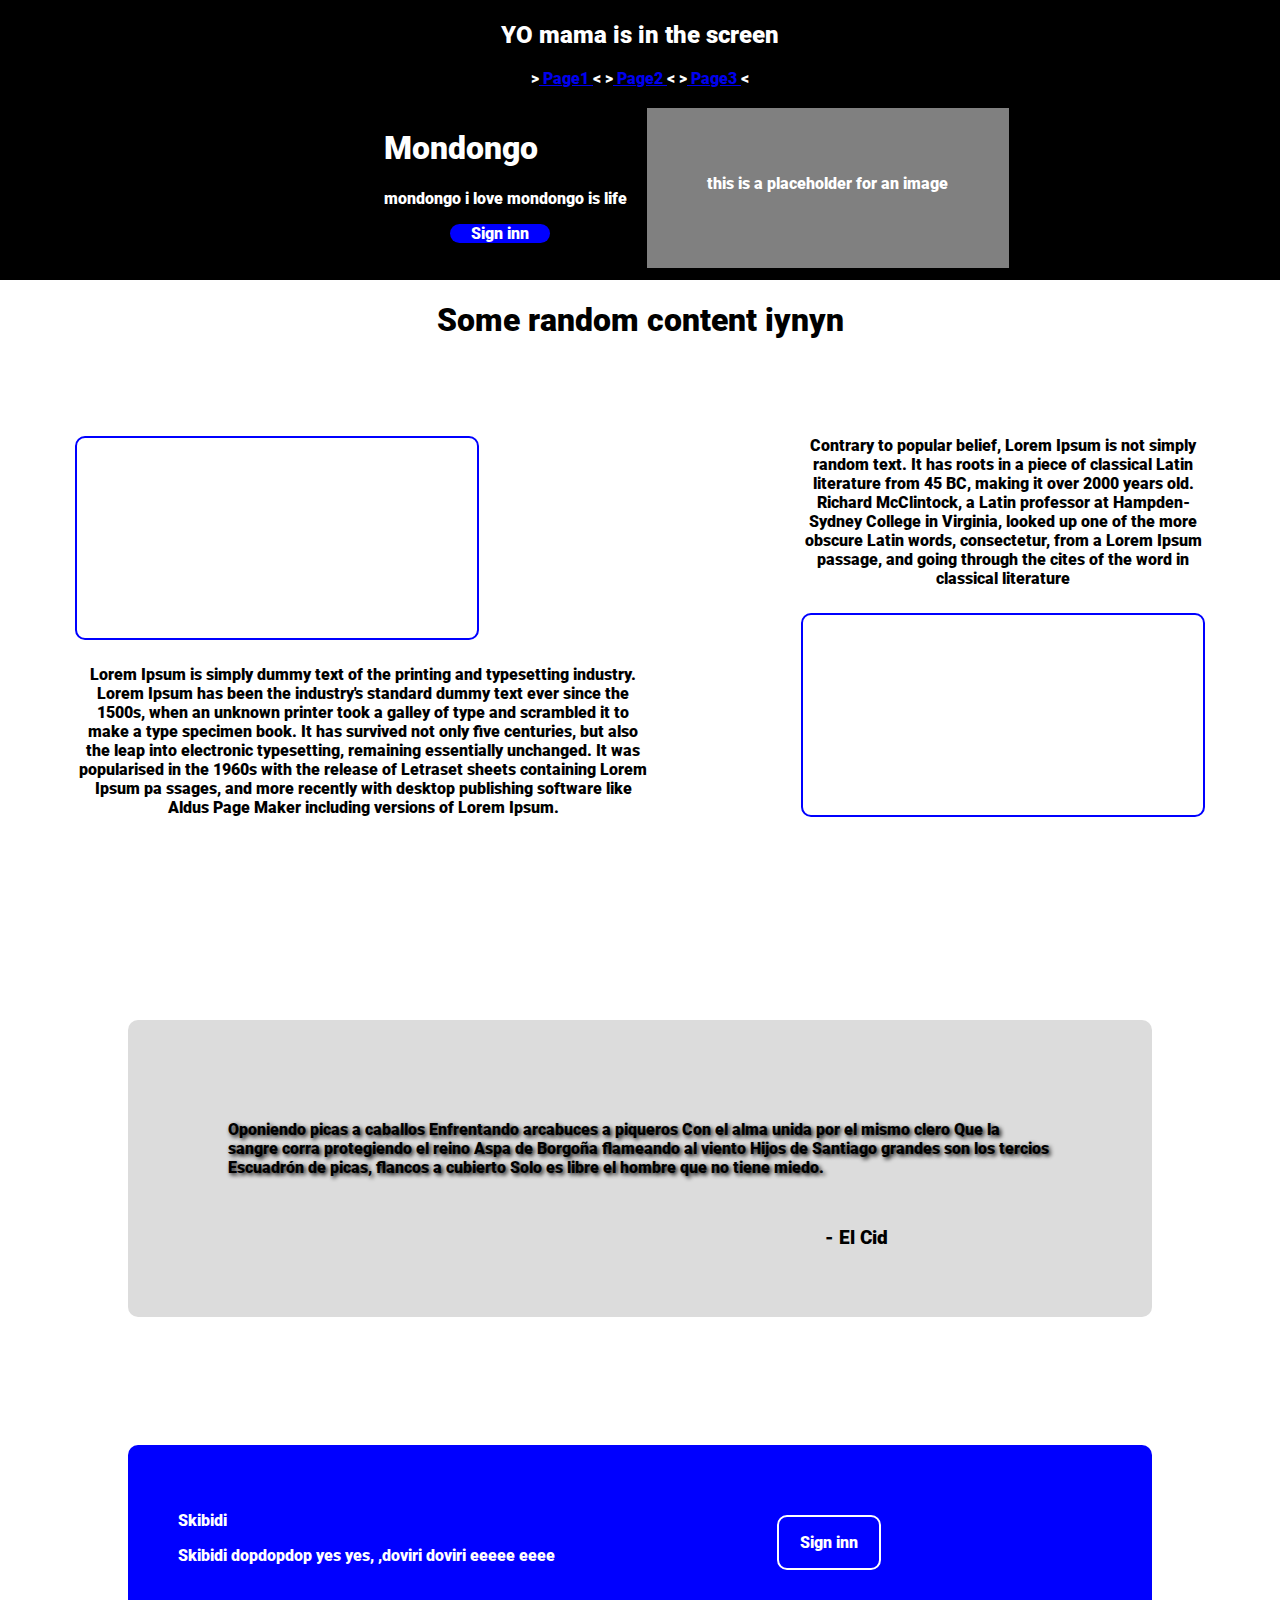
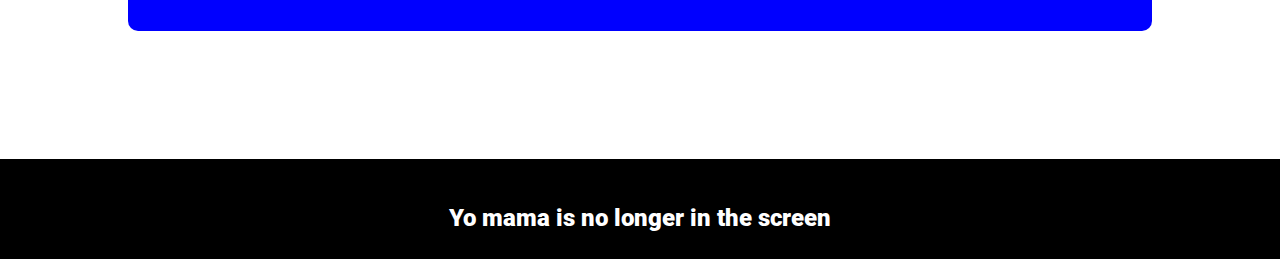
<file: index.html>
<!DOCTYPE html>
<html lang="en">

<head>
    <link rel="stylesheet" href="./oblig1CSS.css">

    <style>


    </style>


</head>


<body>

    <div class="top">
        <header>
            <h2> YO mama is in the screen </h2>
        </header>
        ><a href="page1.html"> Page1 </a><
        ><a href="page2.html"> Page2 </a><
        ><a href="page3.html"> Page3 </a><

        <div class="subtop">
            <div>
                <div>
                    <h1> Mondongo </h1>
                    <p> mondongo i love mondongo is life</p> 
                    <div class="signbox"> Sign inn </div>
                </div>
                <div>
                    <div class="imgplaceholder">
                        <p>this is a placeholder for an image</p>
                    </div>
                </div>


            </div>
        </div>
    </div>    

    <div class="content">
        <h1> Some random content iynyn </h1>
        <div>    
            <div>
                <div class="BB"></div>
                <div>
                        <a>Lorem Ipsum is simply dummy text of the printing and typesetting industry.
                           Lorem Ipsum has been the industry's standard dummy text ever since the 1500s,
                            when an unknown printer took a galley of type and scrambled it to make a type
                             specimen book. It has survived not only five centuries, but also the leap into
                              electronic typesetting, remaining essentially unchanged. It was popularised
                               in the 1960s with the release of Letraset sheets containing Lorem Ipsum pa
                               ssages, and more recently with desktop publishing software like Aldus Page
                               Maker including versions of Lorem Ipsum.
                        </a>
                </div>
            </div>
            <div>
                <div>
                    <a> Contrary to popular belief, Lorem Ipsum is not simply random text.
                         It has roots in a piece of classical Latin literature from 45 BC,
                          making it over 2000 years old. Richard McClintock, a Latin professor
                           at Hampden-Sydney College in Virginia, looked up one of the more obscure
                            Latin words, consectetur, from a Lorem Ipsum passage, and going through
                             the cites of the word in classical literature</a>    
                </div>

                <div class="BB"></div>
            </div>
        </div>
    </div>

    <div class="coment"> 
        <p> Oponiendo picas a caballos
        Enfrentando arcabuces a piqueros
        Con el alma unida por el mismo clero
        Que la sangre corra protegiendo el reino
        Aspa de Borgoña flameando al viento
        Hijos de Santiago grandes son los tercios
        Escuadrón de picas, flancos a cubierto
        Solo es libre el hombre que no tiene miedo.
        </p> 
        <h3> - El Cid </h3>
    </div>           


    <div class="overfot">
        <div>
            <div>
                <p> Skibidi </p>
                <p> Skibidi dopdopdop yes yes, ,doviri doviri eeeee eeee</p>
            </div>
            <div>
                <div class="signbox2"> <p> Sign inn </p> </div>
            </div>

        </div>
    </div>


    <div class="fot">
        <div>
            <h2> Yo mama is no longer in the screen </h2>
        </div>
    </div>



</body>
</file>
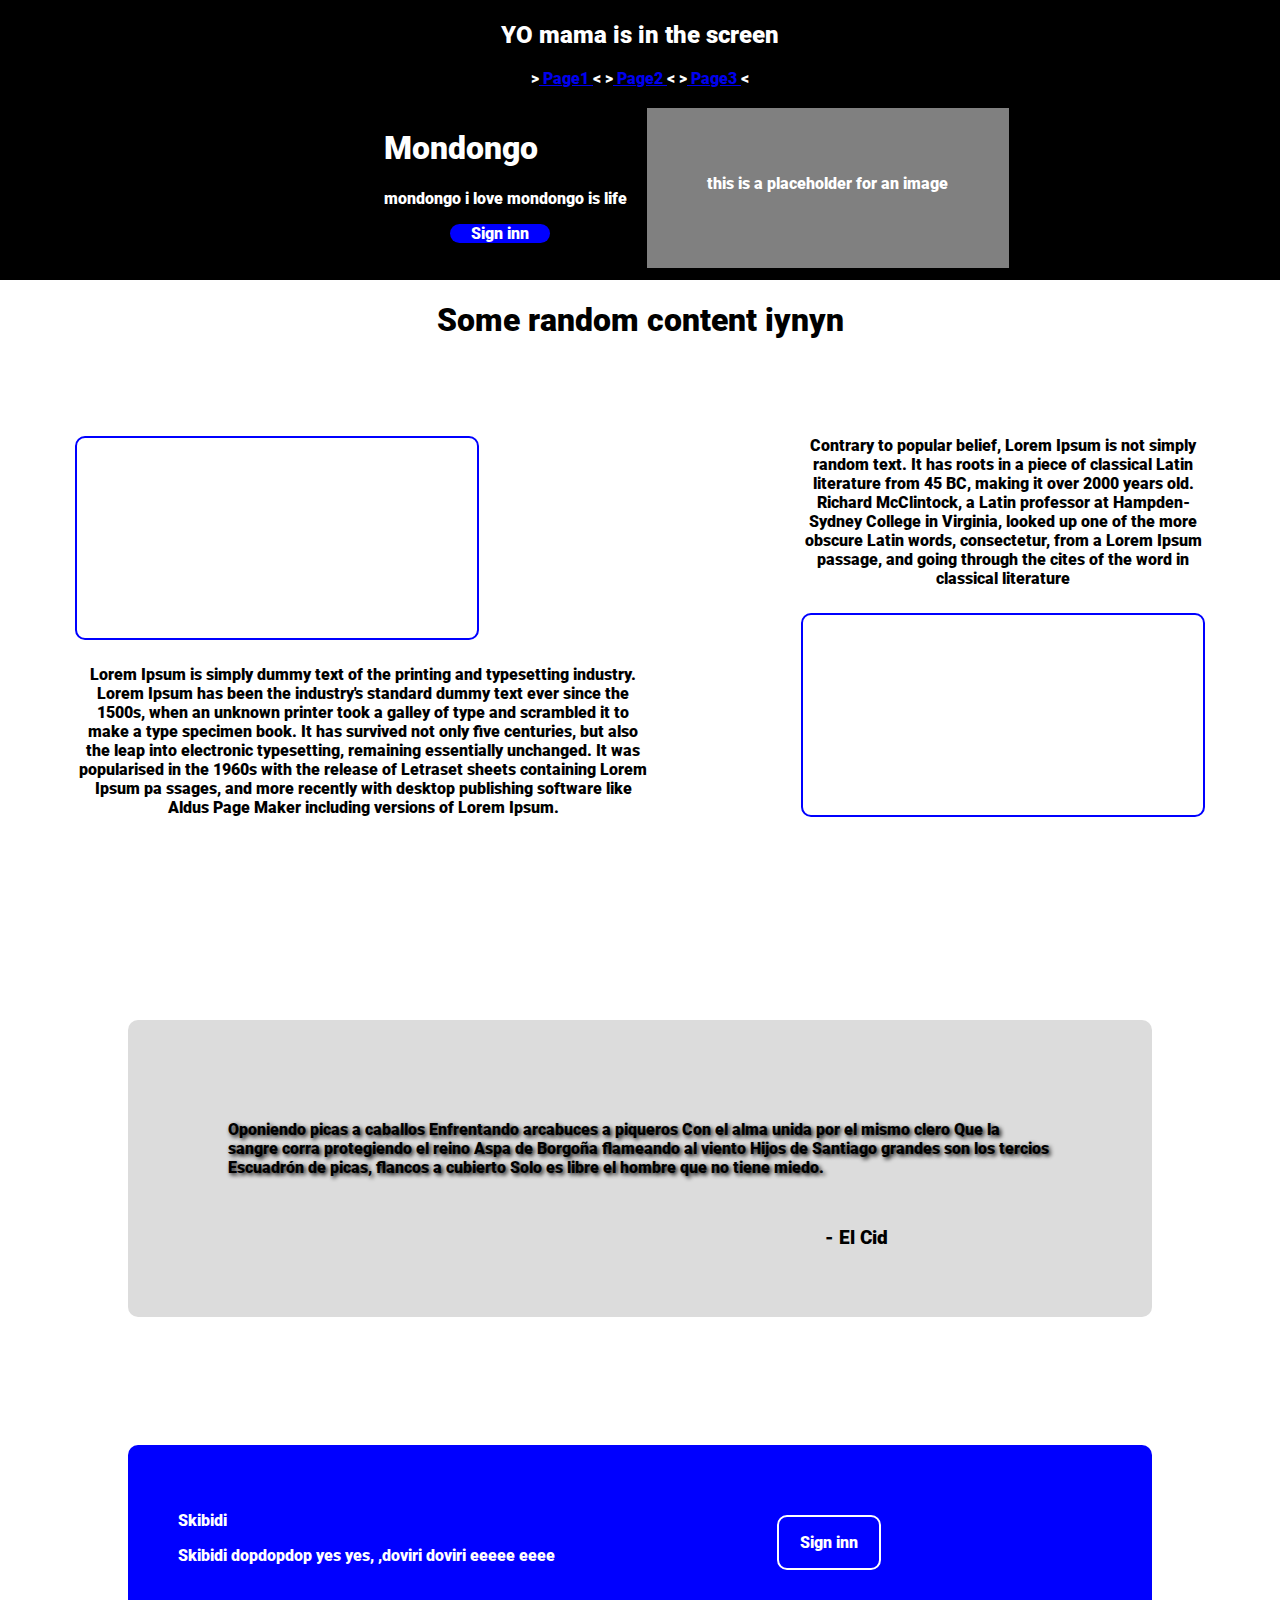
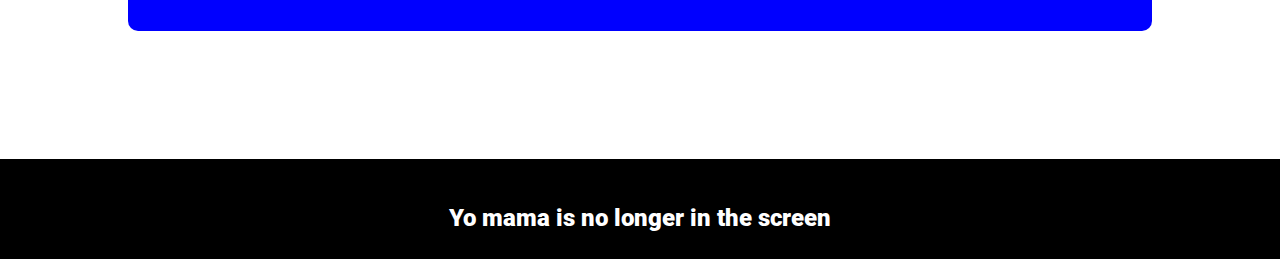
<file: page1.html>
<!DOCTYPE html>
<html lang="en">

<head>
    <link rel="stylesheet" href="./oblig1CSS.css">

    <style>


    </style>


</head>


<body>

    <div class="top">
        <header>
            <h2> YO mama is in the screen </h2>
        </header>
        ><a href="page1.html"> Page1 </a><
        ><a href="page2.html"> Page2 </a><
        ><a href="page3.html"> Page3 </a><

        <div class="subtop">
            <div>
                <div>
                    <h1> Mondongo </h1>
                    <p> mondongo i love mondongo is life</p> 
                    <div class="signbox"> Sign inn </div>
                </div>
                <div>
                    <div class="imgplaceholder">
                        <p>this is a placeholder for an image</p>
                    </div>
                </div>


            </div>
        </div>
    </div>    

    <div class="content">
        <h1> Some random content iynyn </h1>
        <div>    
            <div>
                <div class="BB"></div>
                <div>
                        <a>Lorem Ipsum is simply dummy text of the printing and typesetting industry.
                           Lorem Ipsum has been the industry's standard dummy text ever since the 1500s,
                            when an unknown printer took a galley of type and scrambled it to make a type
                             specimen book. It has survived not only five centuries, but also the leap into
                              electronic typesetting, remaining essentially unchanged. It was popularised
                               in the 1960s with the release of Letraset sheets containing Lorem Ipsum pa
                               ssages, and more recently with desktop publishing software like Aldus Page
                               Maker including versions of Lorem Ipsum.
                        </a>
                </div>
            </div>
            <div>
                <div>
                    <a> Contrary to popular belief, Lorem Ipsum is not simply random text.
                         It has roots in a piece of classical Latin literature from 45 BC,
                          making it over 2000 years old. Richard McClintock, a Latin professor
                           at Hampden-Sydney College in Virginia, looked up one of the more obscure
                            Latin words, consectetur, from a Lorem Ipsum passage, and going through
                             the cites of the word in classical literature</a>    
                </div>

                <div class="BB"></div>
            </div>
        </div>
    </div>

    <div class="coment"> 
        <p> Oponiendo picas a caballos
        Enfrentando arcabuces a piqueros
        Con el alma unida por el mismo clero
        Que la sangre corra protegiendo el reino
        Aspa de Borgoña flameando al viento
        Hijos de Santiago grandes son los tercios
        Escuadrón de picas, flancos a cubierto
        Solo es libre el hombre que no tiene miedo.
        </p> 
        <h3> - El Cid </h3>
    </div>           


    <div class="overfot">
        <div>
            <div>
                <p> Skibidi </p>
                <p> Skibidi dopdopdop yes yes, ,doviri doviri eeeee eeee</p>
            </div>
            <div>
                <div class="signbox2"> <p> Sign inn </p> </div>
            </div>

        </div>
    </div>


    <div class="fot">
        <div>
            <h2> Yo mama is no longer in the screen </h2>
        </div>
    </div>



</body>
</file>
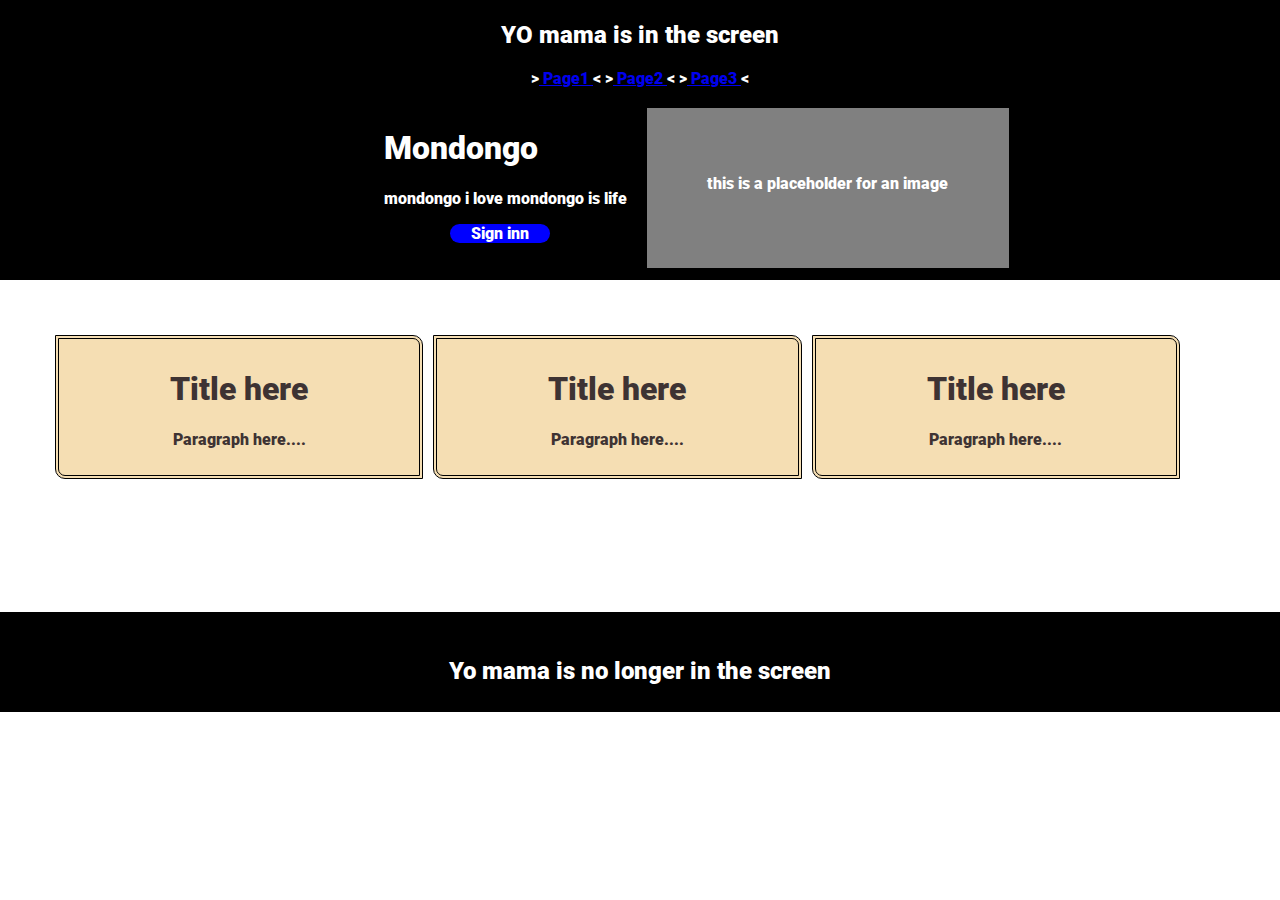
<file: page2.html>
<!DOCTYPE html>
<html lang="en">

<head>
    <link rel="stylesheet" href="./oblig1CSS.css">
    <script src="./script.js"></script>
    

</head>


<body onload="addContent(0)" onscroll="sEnd()">

    
    <div class="top">
        <header>
            <h2> YO mama is in the screen </h2>
        </header>
        ><a href="page1.html"> Page1 </a><
        ><a href="page2.html"> Page2 </a><
        ><a href="page3.html"> Page3 </a><

        <div class="subtop">
            <div>
                <div>
                    <h1> Mondongo </h1>
                    <p> mondongo i love mondongo is life</p> 
                    <div class="signbox"> Sign inn </div>
                </div>

                <div>
                    <div class="imgplaceholder">
                        <p>this is a placeholder for an image</p>
                    </div>
                </div>

            </div>
        </div>
    </div>
    
    <section class="content" id="main-container">

            <article>
                <h1>Title here</h1>
                <p>Paragraph here....</p>
            </article>

            <article>
                <h1>Title here</h1>
                <p>Paragraph here....</p>
            </article>

            <article>
                <h1>Title here</h1>
                <p>Paragraph here....</p>
            </article>

            <div class="clearfix"></div>

        </section>



<div class="fot">
    <div>
        <h2> Yo mama is no longer in the screen </h2>
    </div>
</div>

</body>
</file>
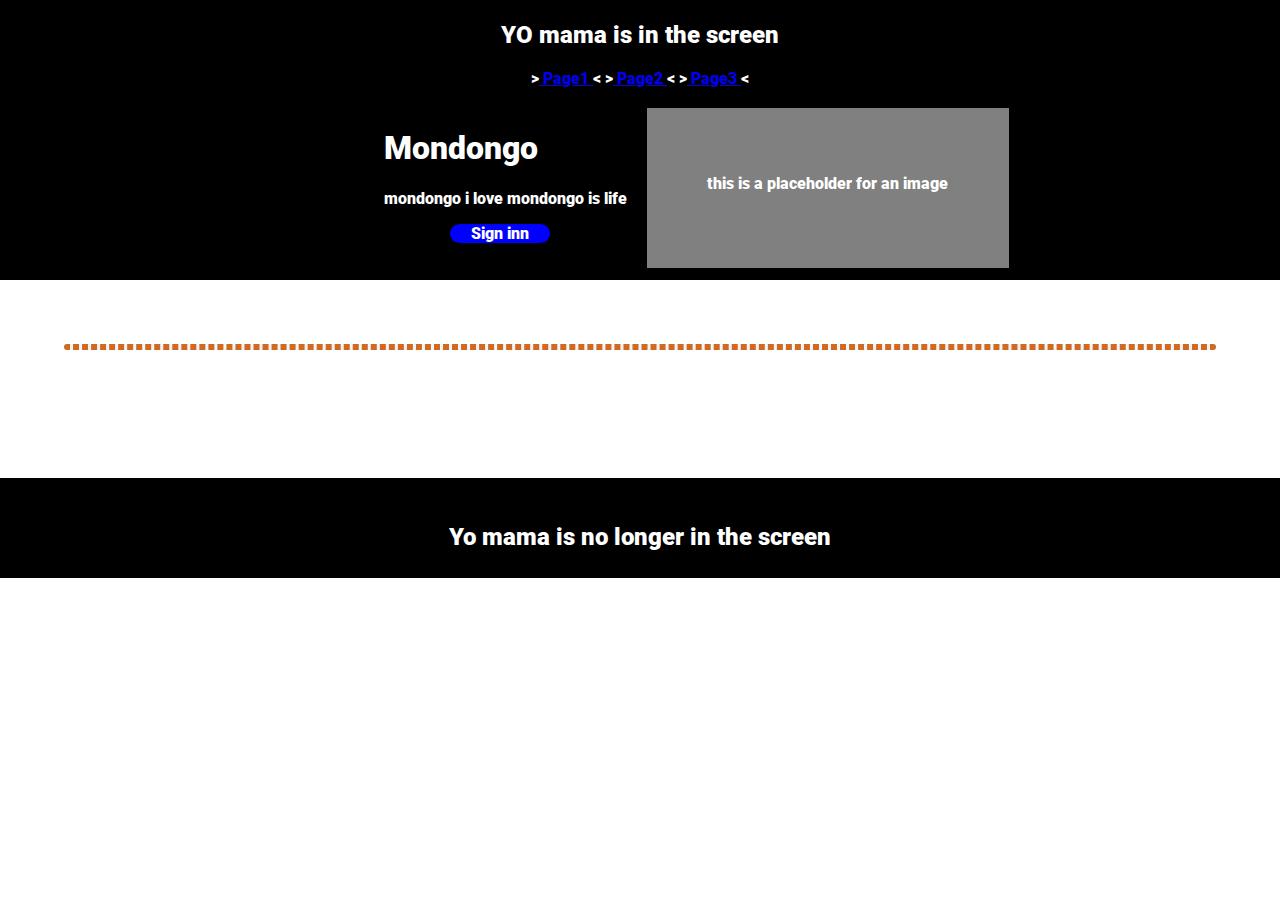
<file: page3.html>
<!DOCTYPE html>
<html lang="en">

<head>
    <link rel="stylesheet" href="./oblig1CSS.css">
    <script src="./script.js"></script>
    

</head>


<body onload="heaviWeather()">

    
    <div class="top">
        <header>
            <h2> YO mama is in the screen </h2>
        </header>
        ><a href="page1.html"> Page1 </a><
        ><a href="page2.html"> Page2 </a><
        ><a href="page3.html"> Page3 </a><

        <div class="subtop">
            <div>
                <div>
                    <h1> Mondongo </h1>
                    <p> mondongo i love mondongo is life</p> 
                    <div class="signbox"> Sign inn </div>
                </div>

                <div>
                    <div class="imgplaceholder">
                        <p>this is a placeholder for an image</p>
                    </div>
                </div>

            </div>
        </div>
    </div>
    
    <section class="content" id="weatherReport">


    </section>


<div class="fot">
    <div>
        <h2> Yo mama is no longer in the screen </h2>
    </div>
</div>

</body>
</file>
<file: oblig1CSS.css>
@font-face {
    font-family: 'Roboto';
    src: url(./Roboto-Black.ttf);
}


html, body{
    margin: 0px;
    font-family: 'Roboto';
}

.signbox{
    margin-left: 25%;
    border-radius: 10px;
    width: 100px;
    text-align: center;
    background-color: blue;
    align-self: center;
}

.imgplaceholder{
    background-color: grey;
    text-align: center;
    height: 40%;
    width: 100%;
    padding: 50px;
}


.top{
    text-align: center;
    color: white;
    border: solid black 1px;
    background-color: black;
}

.subtop > div{
    display: flex;
    flex-grow: 1;
    margin: 20px;
    margin-left: 30%;

}
.subtop > div > div{
    text-align: left;
    width: 30%;

}

.content{
    text-align: center;
}
.content > div{
    display: flex;
    flex-grow: 1;
    text-align: center;

}
.content > div > div{
    flex-grow: 1;
    margin: 50px;
}

.content > div > div> div{
    margin: 25px;
}

.BB{

    border-radius: 10px;
    height: 200px;
    width: 400px;
    border: solid #0000ff 2px ;
}

.coment{
    background-color: gainsboro;
    color: black;
    padding: 50px;
    margin: 10%;
    border-radius: 10px;
}
.coment > p{
    margin: 50px;
    text-shadow: black 2px 2px 4px;
    
}
.coment > h3{
    margin-left: 70%; 
}

.overfot{
    margin: 10%;
    color: white;
    
}

.overfot > div{
    display: flex;
    flex-grow: 1;
    background-color: #0000ff;
    border-radius: 10px;
    padding: 50px;
}

.overfot > div > div{
    flex-grow: 1;
}

.signbox2{
    margin-top: 20px;
    border: solid white 2px ;
    width: 100px;
    border-radius: 10px;
    text-align: center;
}

.fot{
    margin-top: 10%;
    text-align: center;
    color: white;
    background-color: black;
    height: 50px;
    padding: 25px;
}

#main-container{
    display: flex;
    flex-wrap: wrap;
    margin:50px;

}


#main-container > article{  
    padding: 10px;
    margin: 5px;
    width: 25%;
    flex-grow: 1;
    background-color: wheat;
    color: rgb(62, 51, 51);
    border: double black 4px;
    border-radius: 0px 10px 0px 10px;
}

#weatherReport{
    margin: 5%;
    border: dashed chocolate 3px;
    border-radius: 10px;
    align-content: center;
    background-color: aliceblue;
    
}

#weatherReport > h1{
    text-decoration: underline;
    text-decoration-color: chocolate;
    text-decoration-style:dashed;

}

#weatherReport > article{
    display: flex;
    margin: 5%;
    height: 20%;
    border: ridge black 4px;
    border-radius: 5px 5px 0px 5px;
    background-color: antiquewhite;
}

#weatherReport > article >p{
    margin: 20px;
    padding: 20px;
    color: white;
    background-color: sandybrown;
    border: outset red 5px;
    flex-grow: 1;

}
</file>
